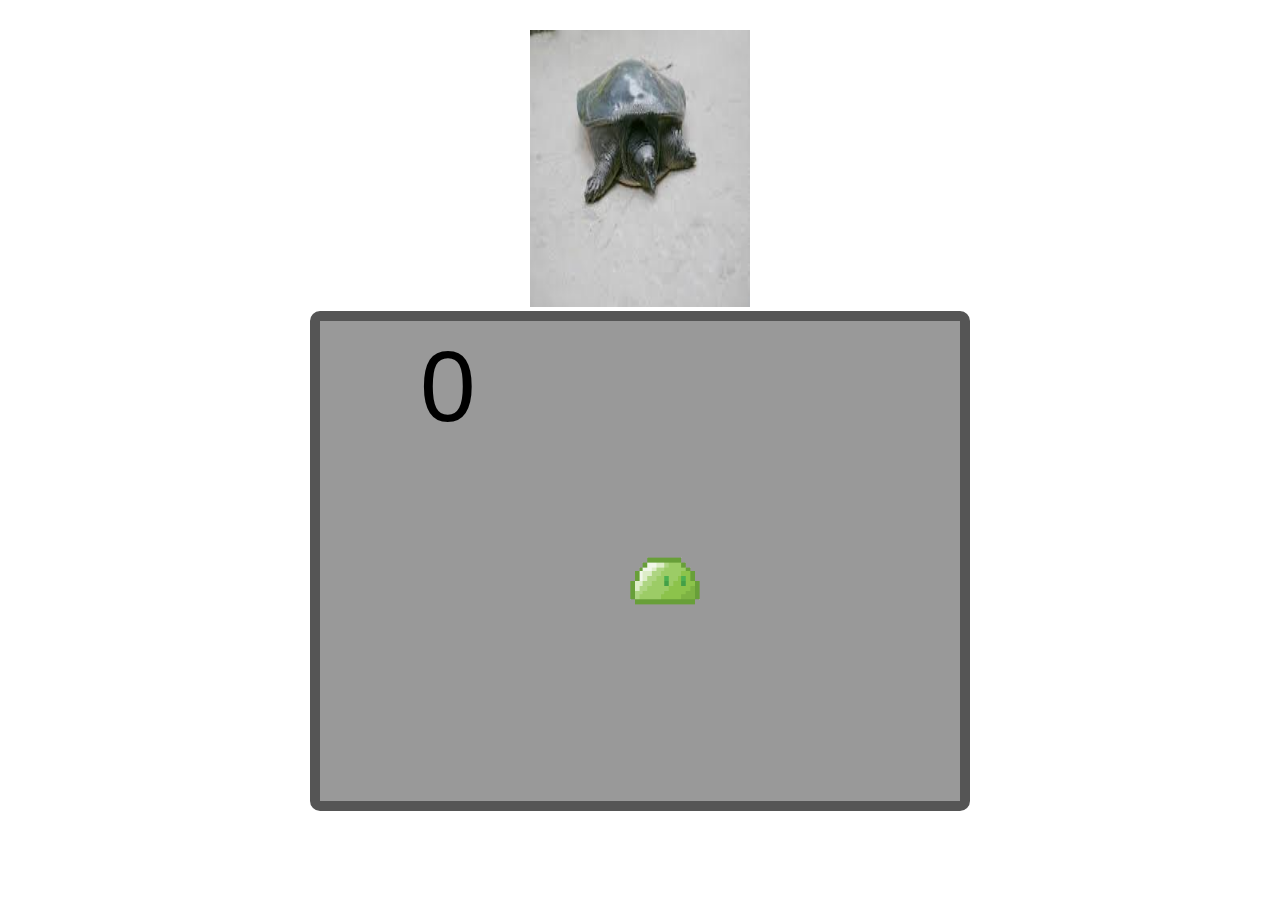
<file: index.html>
<!DOCTYPE html>
<html lang="en">
<head>
    	<meta charset="UTF-8">
	<title>Game</title>
	<link rel="stylesheet" href="Style.css">
</head>

<body>
	<img id="bruh" width="220" height="277" src="bruh.jpg" 	>
	<div id="board">
    		<canvas width="640" height="480"></canvas>
	</div>
	<script src="MainFunction.js"></script>
</body>
</html>
</file>
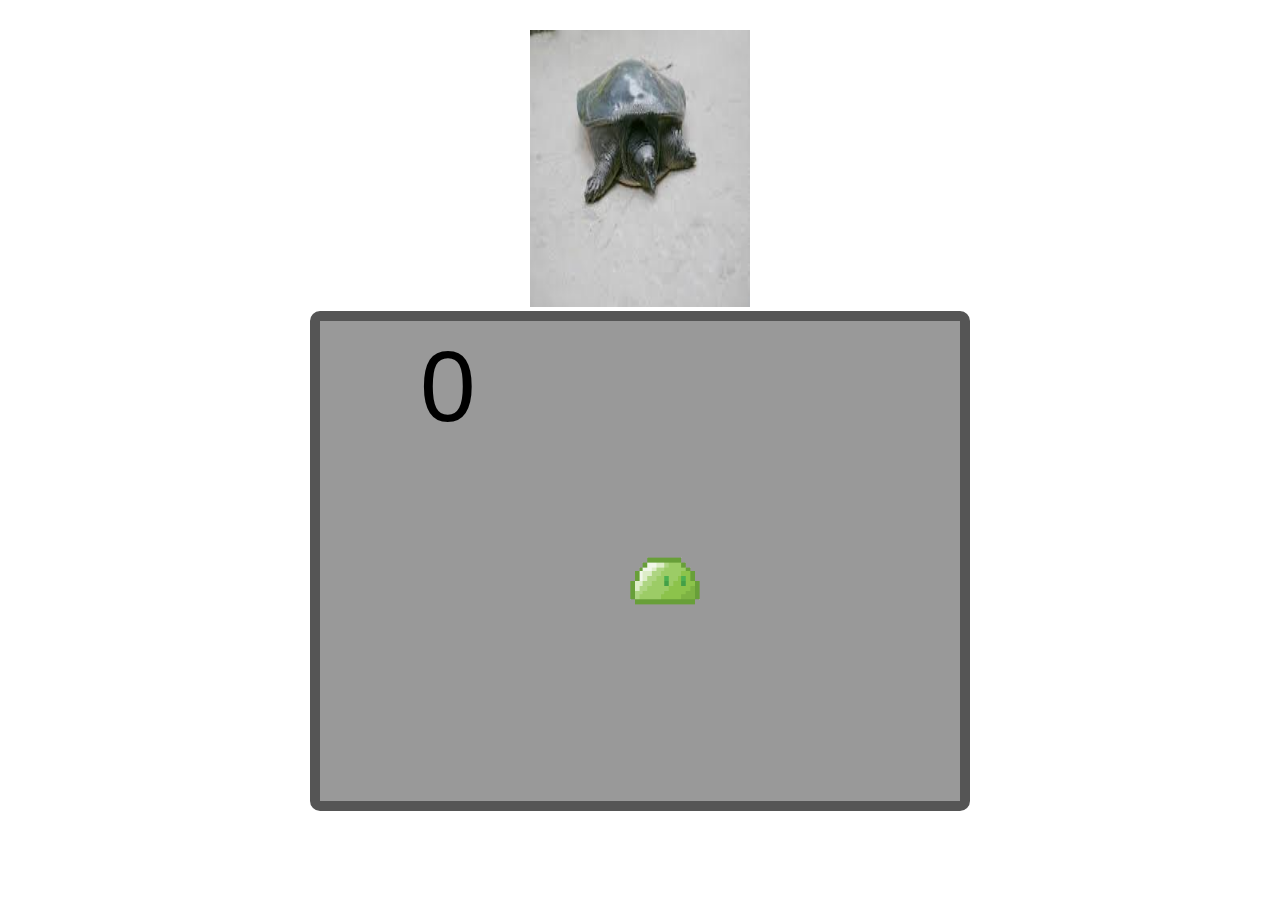
<file: DungeonMaster.html>
<!DOCTYPE html>
<html lang="en">
<head>
    	<meta charset="UTF-8">
	<title>Game</title>
	<link rel="stylesheet" href="Style.css">
</head>

<body>
	<img id="bruh" width="220" height="277" src="bruh.jpg" 	>
	<div id="board">
    		<canvas width="640" height="480"></canvas>
	</div>
	<script src="MainFunction.js"></script>
</body>
</html>
</file>
<file: Style.css>
body {
            margin: 30px auto;
            text-align: center;
            color: #999;
        }

#board canvas {
            border: 10px solid #555;
            background-color: #999;
            border-radius: 10px;
        }
</file>
